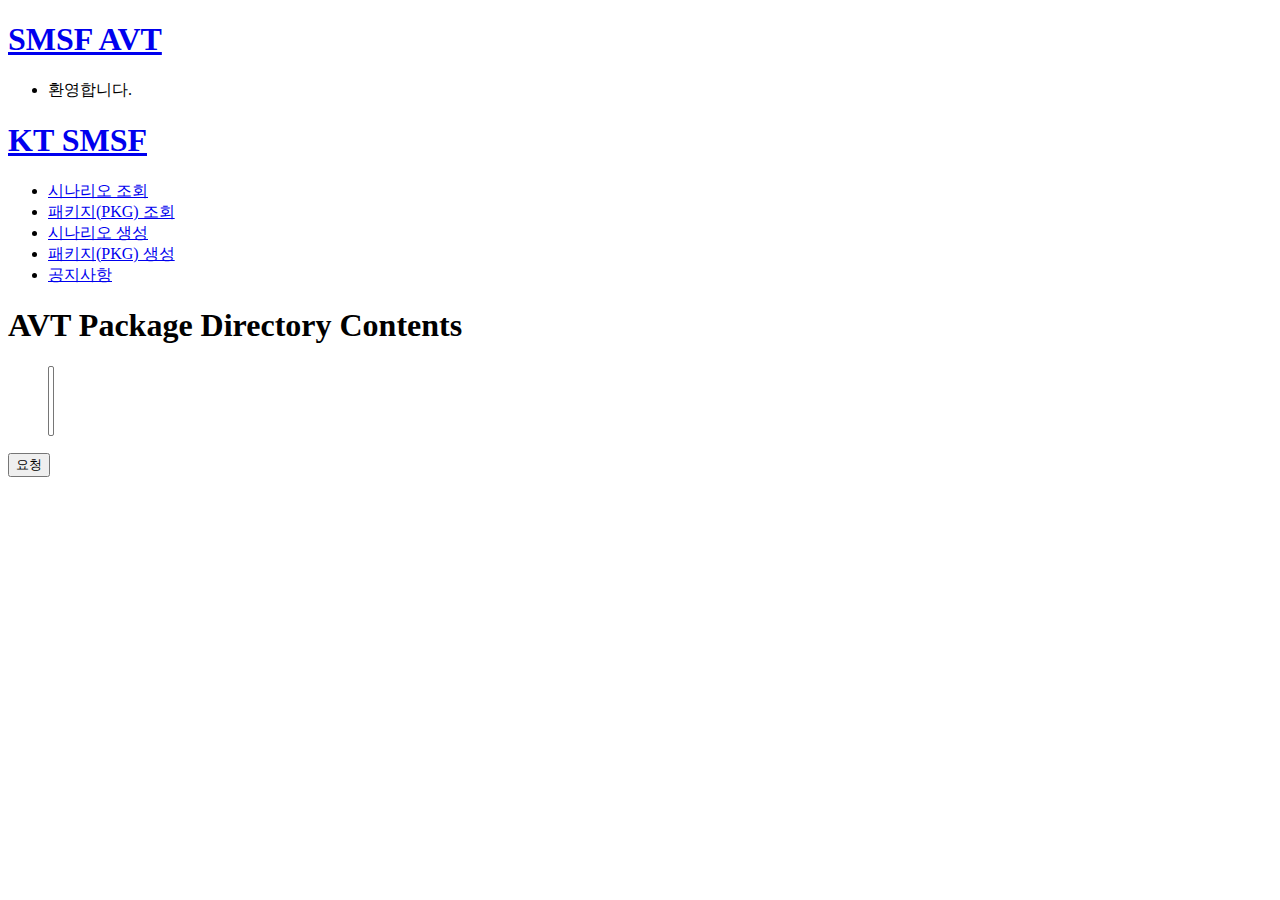
<file: src/main/resources/templates/avtList/pkgList.html>
<!DOCTYPE html>
<html lang="en" xmlns:th="http://www.thymeleaf.org">
<head>
    <meta charset="UTF-8">
    <meta name="viewport" content="width=device-width, initial-scale=1.0">
    <script th:src="@{/webjars/jquery/3.6.0/jquery.min.js}"></script>
    <link th:href="@{/css/layout.css}" rel="stylesheet"/>
    <title>Directory List</title>
</head>

<body>
    <div id="container">
        <!-- content -->
        <div id="header">
            <div class="util_area">
                <div class="layout">
                    <a href="/">
                        <h1>SMSF AVT</h1>
                    </a>
                    <ul class="util_menu_list">
                        <li>
                                <span class="txt">
                                    환영합니다.
                                </span>
                        </li>
                    </ul>
                </div>
            </div>
        </div>
        <div class="menu_area">
            <div class="layout">
                <h1 class="h1_logo">
                    <a href="/smsfai" class="sp_com">KT SMSF</a>
                </h1>
                <!-- gnb -->
                <div id="gnb">
                    <ul class="gnb_list">
                        <li><a href="/scenList"><span>시나리오 조회</span></a></li>

                        <li><a href="/pkgList"><span>패키지(PKG) 조회</span></a></li>

                        <li><a href="/verification/verify"><span>시나리오 생성</span></a></li>

                        <li><a href="/verification/verify"><span>패키지(PKG) 생성</span></a></li>

                        <li><a href="/management/noticemanagement/list"><span>공지사항</span></a></li>
                    </ul>
                </div>
                <!-- //gnb -->
            </div>
        </div>
    </div>
    <h1>AVT Package Directory Contents</h1>
    <ul>
        <!-- Iterate over the file list and display -->
        <select id="fileSelect" multiple>
            <option th:each="file : ${files}" th:value="${file}" th:text="${file}"></option>
        </select>
    </ul>

    <button onclick="handleRequest()">요청</button>

    <script th:inline="javascript">
        function handleRequest() {
            var select = document.getElementById('fileSelect');
            var selectedValues = [];

            for (var i = 0; i < select.options.length; i++) {
                if (select.options[i].selected) {
                    selectedValues.push(select.options[i].value);
                }
            }

            var xhr = new XMLHttpRequest();

            xhr.open('POST', '/validationRequest', true);
            xhr.setRequestHeader('Content-Type', 'application/json');

            var requestData = JSON.stringify({
                selectedValues : selectedValues
            });

            xhr.send(requestData);

            xhr.onreadystatechange = function() {
                if (xhr.readyState === XMLHttpRequest.DONE) {
                    if (xhr.status === 200) {
                        consol.log('서버 응답 : ', xhr.responseText);
                    } else {
                        console.error('서버 응답 오류 : ', xhr.status);
                    }
                }
            };

            console.log('Selected Value : ', selectedValues);
        }
    </script>
</body>
</html>
</file>
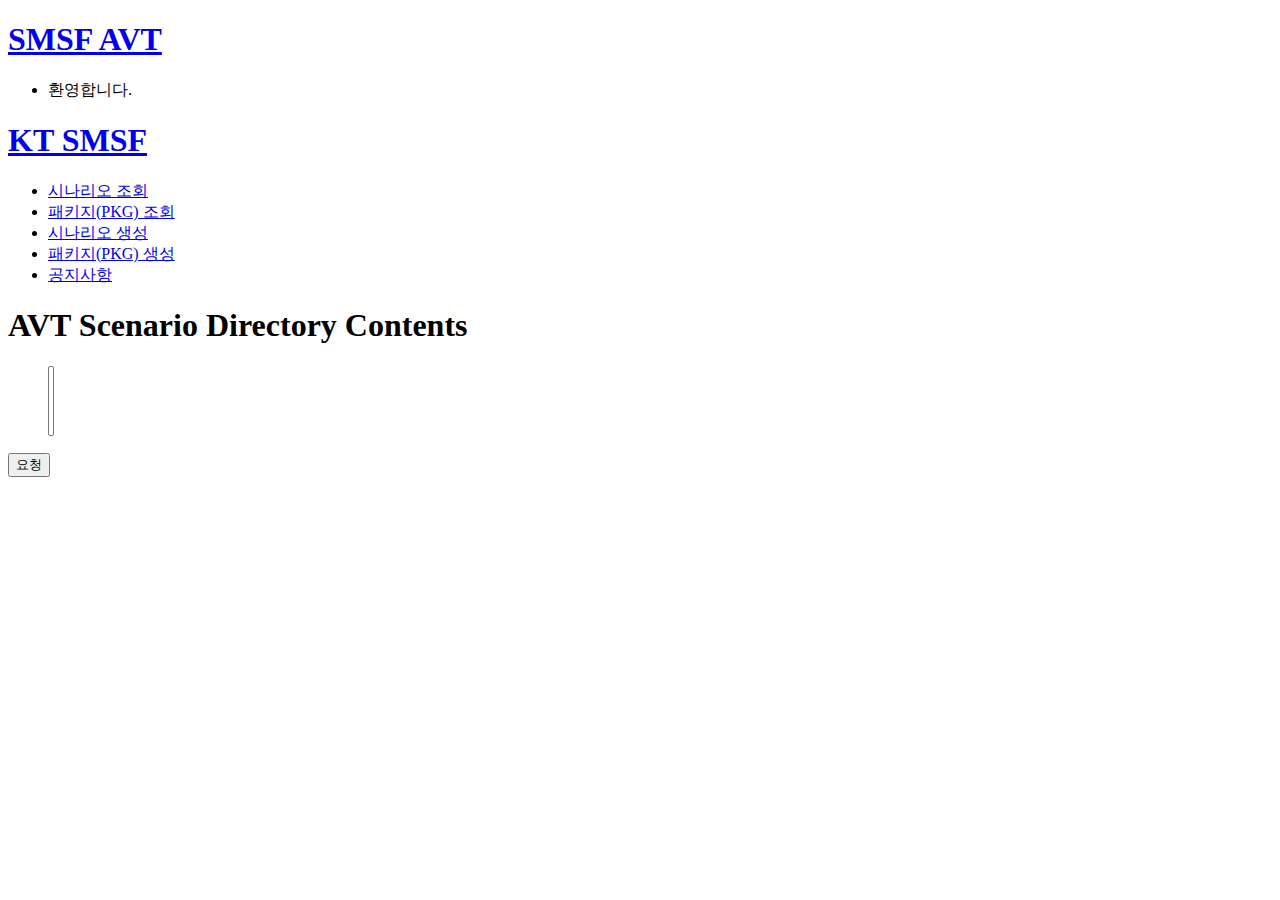
<file: src/main/resources/templates/avtList/scenList.html>
<!DOCTYPE html>
<html lang="en" xmlns:th="http://www.thymeleaf.org">
<head>
    <meta charset="UTF-8">
    <meta name="viewport" content="width=device-width, initial-scale=1.0">
    <script th:src="@{/webjars/jquery/3.6.0/jquery.min.js}"></script>
    <link th:href="@{/css/layout.css}" rel="stylesheet"/>
    <title>Directory List</title>
</head>

<body>
    <div id="container">
        <!-- content -->
        <div id="header">
            <div class="util_area">
                <div class="layout">
                    <a href="/">
                        <h1>SMSF AVT</h1>
                    </a>
                    <ul class="util_menu_list">
                        <li>
                            <span class="txt">
                                환영합니다.
                            </span>
                        </li>
                    </ul>
                </div>
            </div>
        </div>
        <div class="menu_area">
            <div class="layout">
                <h1 class="h1_logo">
                    <a href="/smsfai" class="sp_com">KT SMSF</a>
                </h1>
                <!-- gnb -->
                <div id="gnb">
                    <ul class="gnb_list">
                        <li><a href="/scenList"><span>시나리오 조회</span></a></li>

                        <li><a href="/pkgList"><span>패키지(PKG) 조회</span></a></li>

                        <li><a href="/verification/verify"><span>시나리오 생성</span></a></li>

                        <li><a href="/verification/verify"><span>패키지(PKG) 생성</span></a></li>

                        <li><a href="/management/noticemanagement/list"><span>공지사항</span></a></li>
                    </ul>
                </div>
                <!-- //gnb -->
            </div>
        </div>
    </div>

    <h1>AVT Scenario Directory Contents</h1>
    <ul>
        <!-- Iterate over the file list and display -->
        <select id="fileSelect" multiple>
            <option th:each="file : ${files}" th:value="${file}" th:text="${file}"></option>
        </select>
    </ul>

    <button onclick="handleRequest()">요청</button>

    <script th:inline="javascript">
        function handleRequest() {
            var select = document.getElementById('fileSelect');
            var selectedValues = [];

            for (var i = 0; i < select.options.length; i++) {
                if (select.options[i].selected) {
                    selectedValues.push(select.options[i].value);
                }
            }

            var xhr = new XMLHttpRequest();

            xhr.open('POST', '/validationRequest', true);
            xhr.setRequestHeader('Content-Type', 'application/json');

            var requestData = JSON.stringify({
                selectedValues : selectedValues
            });

            xhr.send(requestData);

            xhr.onreadystatechange = function() {
                if (xhr.readyState === XMLHttpRequest.DONE) {
                    if (xhr.status === 200) {
                        console.log('서버 응답 : ', xhr.responseText);
                    } else {
                        console.error('서버 응답 오류 : ', xhr.status);
                    }
                }
            };

            console.log('Selected Value : ', selectedValues);
        }
    </script>
</body>
</html>
</file>
